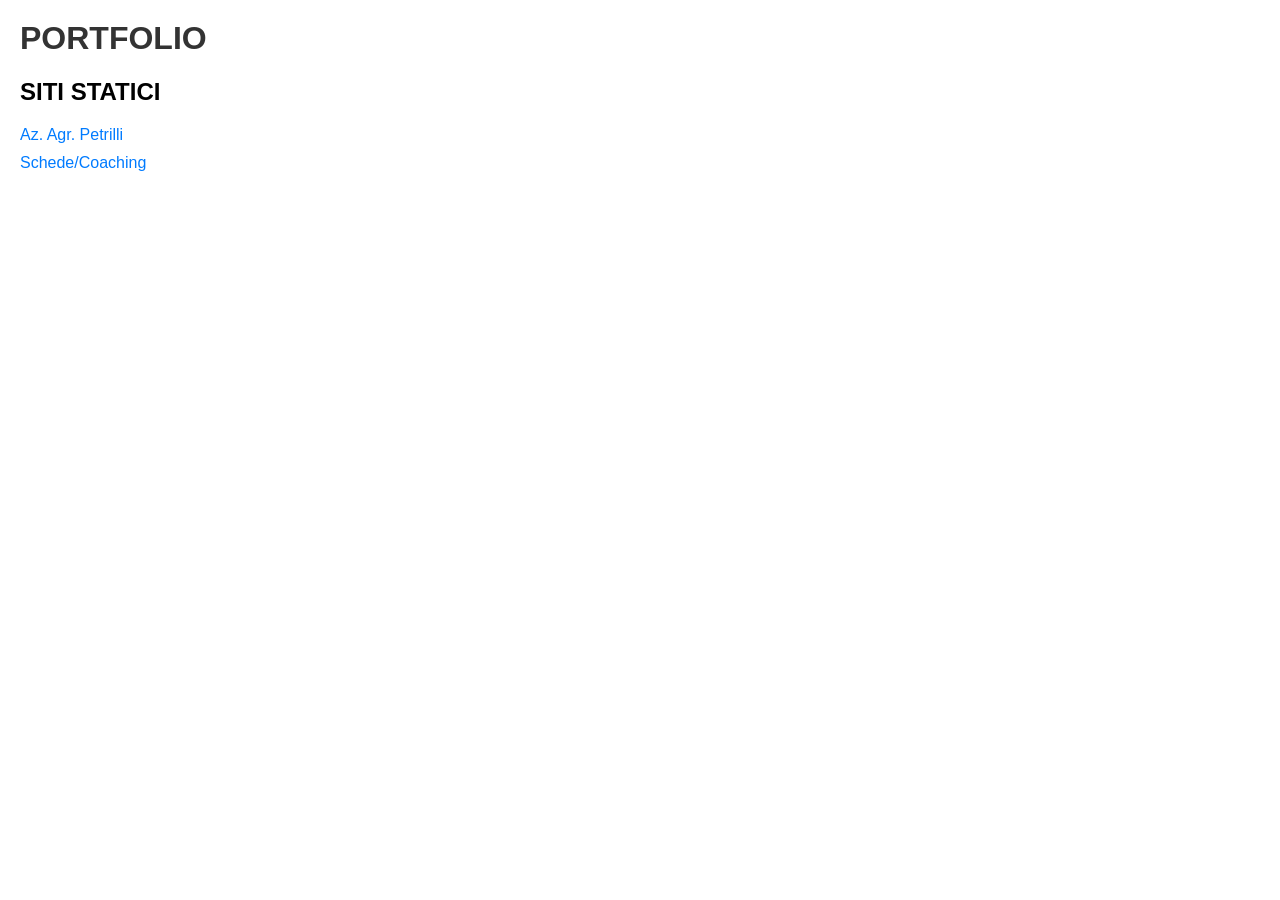
<file: index.html>
<html lang="en">

<head>
    <meta charset="UTF-8">
    <meta name="viewport" content="width=device-width, initial-scale=1.0">
    <title>PORTFOLIO</title>
    <style>
        body {
            font-family: Arial, sans-serif;
            margin: 20px;
        }

        h1 {
            color: #333;
        }

        ul {
            list-style-type: none;
            padding: 0;
        }

        li {
            margin-bottom: 10px;
        }

        a {
            text-decoration: none;
            color: #007BFF;
        }

        a:hover {
            text-decoration: underline;
        }
    </style>
</head>

<body>
    <h1>PORTFOLIO</h1>
    <h2>SITI STATICI</h2>
    <ul>
        <li><a href="petrilli%20page/index.html">Az. Agr. Petrilli</a>
        </li><a href="schede/index.html">Schede/Coaching</a></li>
    </ul>
</body>

</html>
</file>
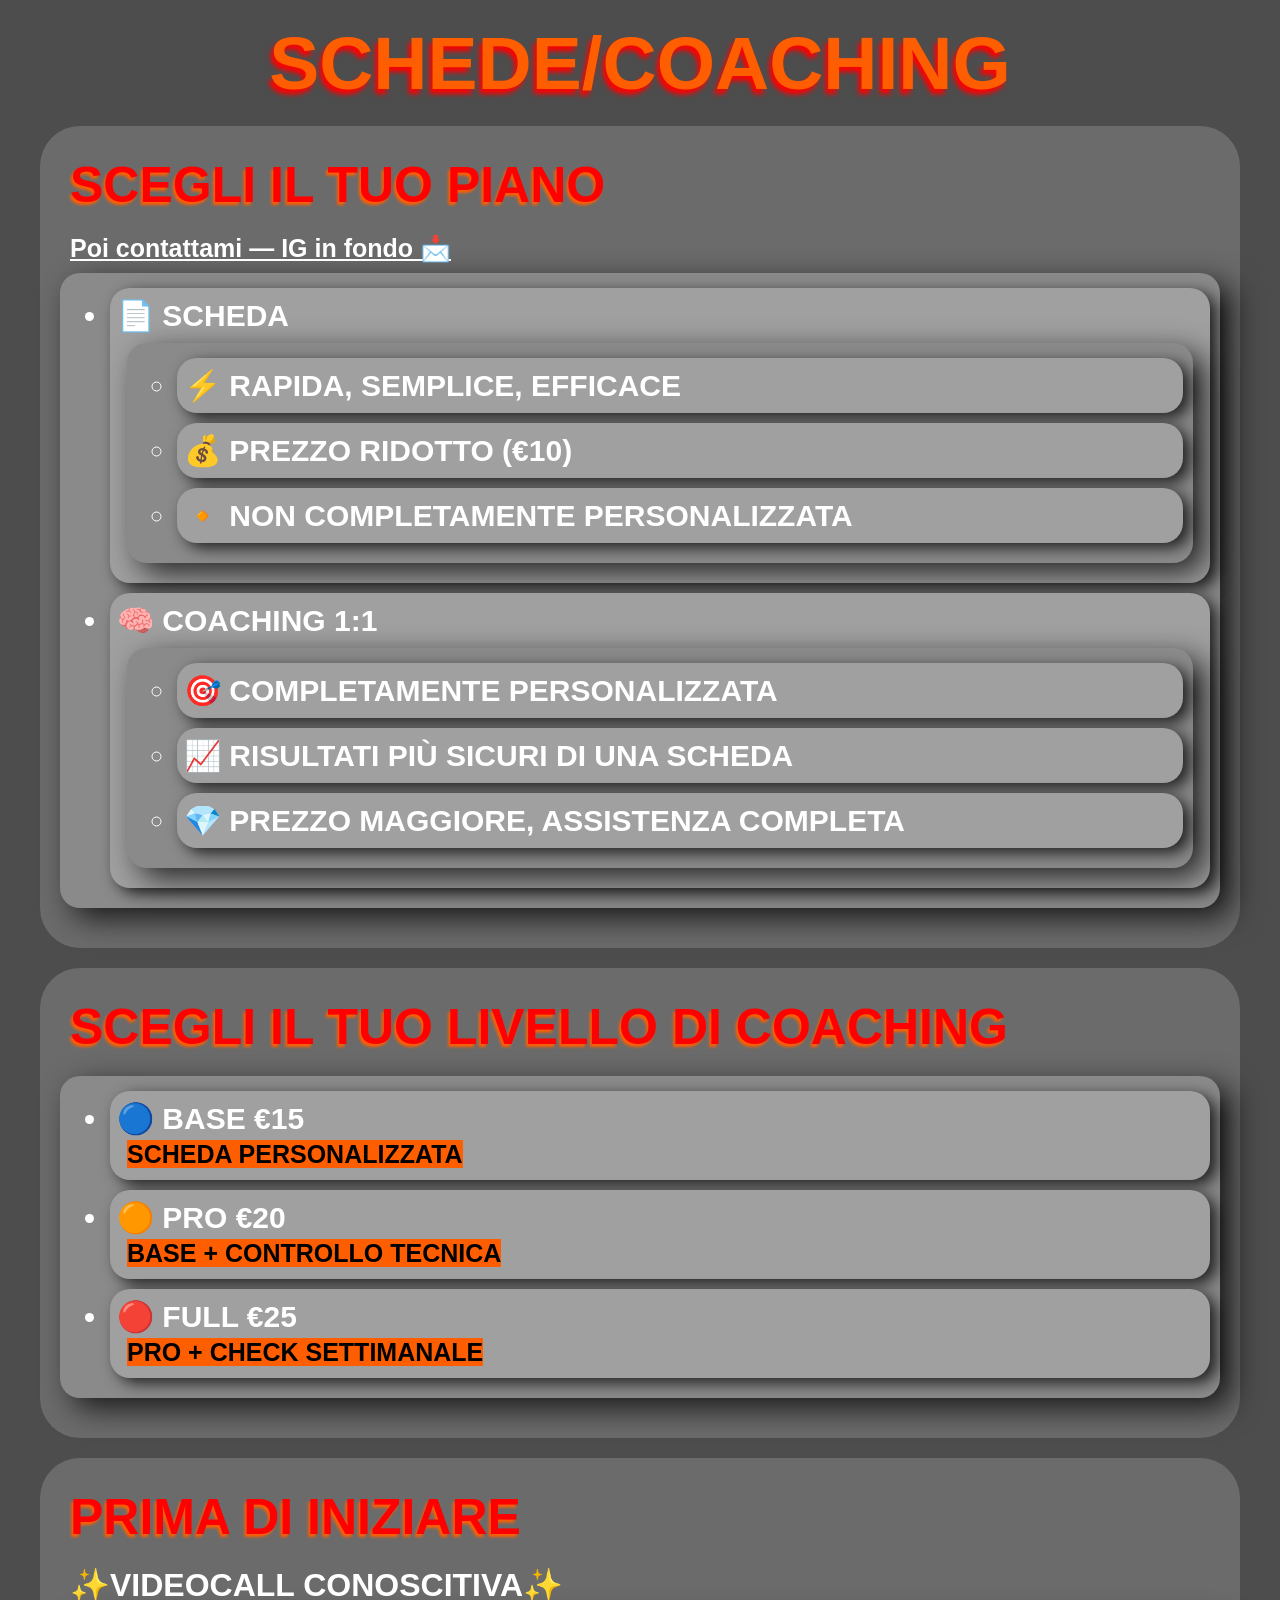
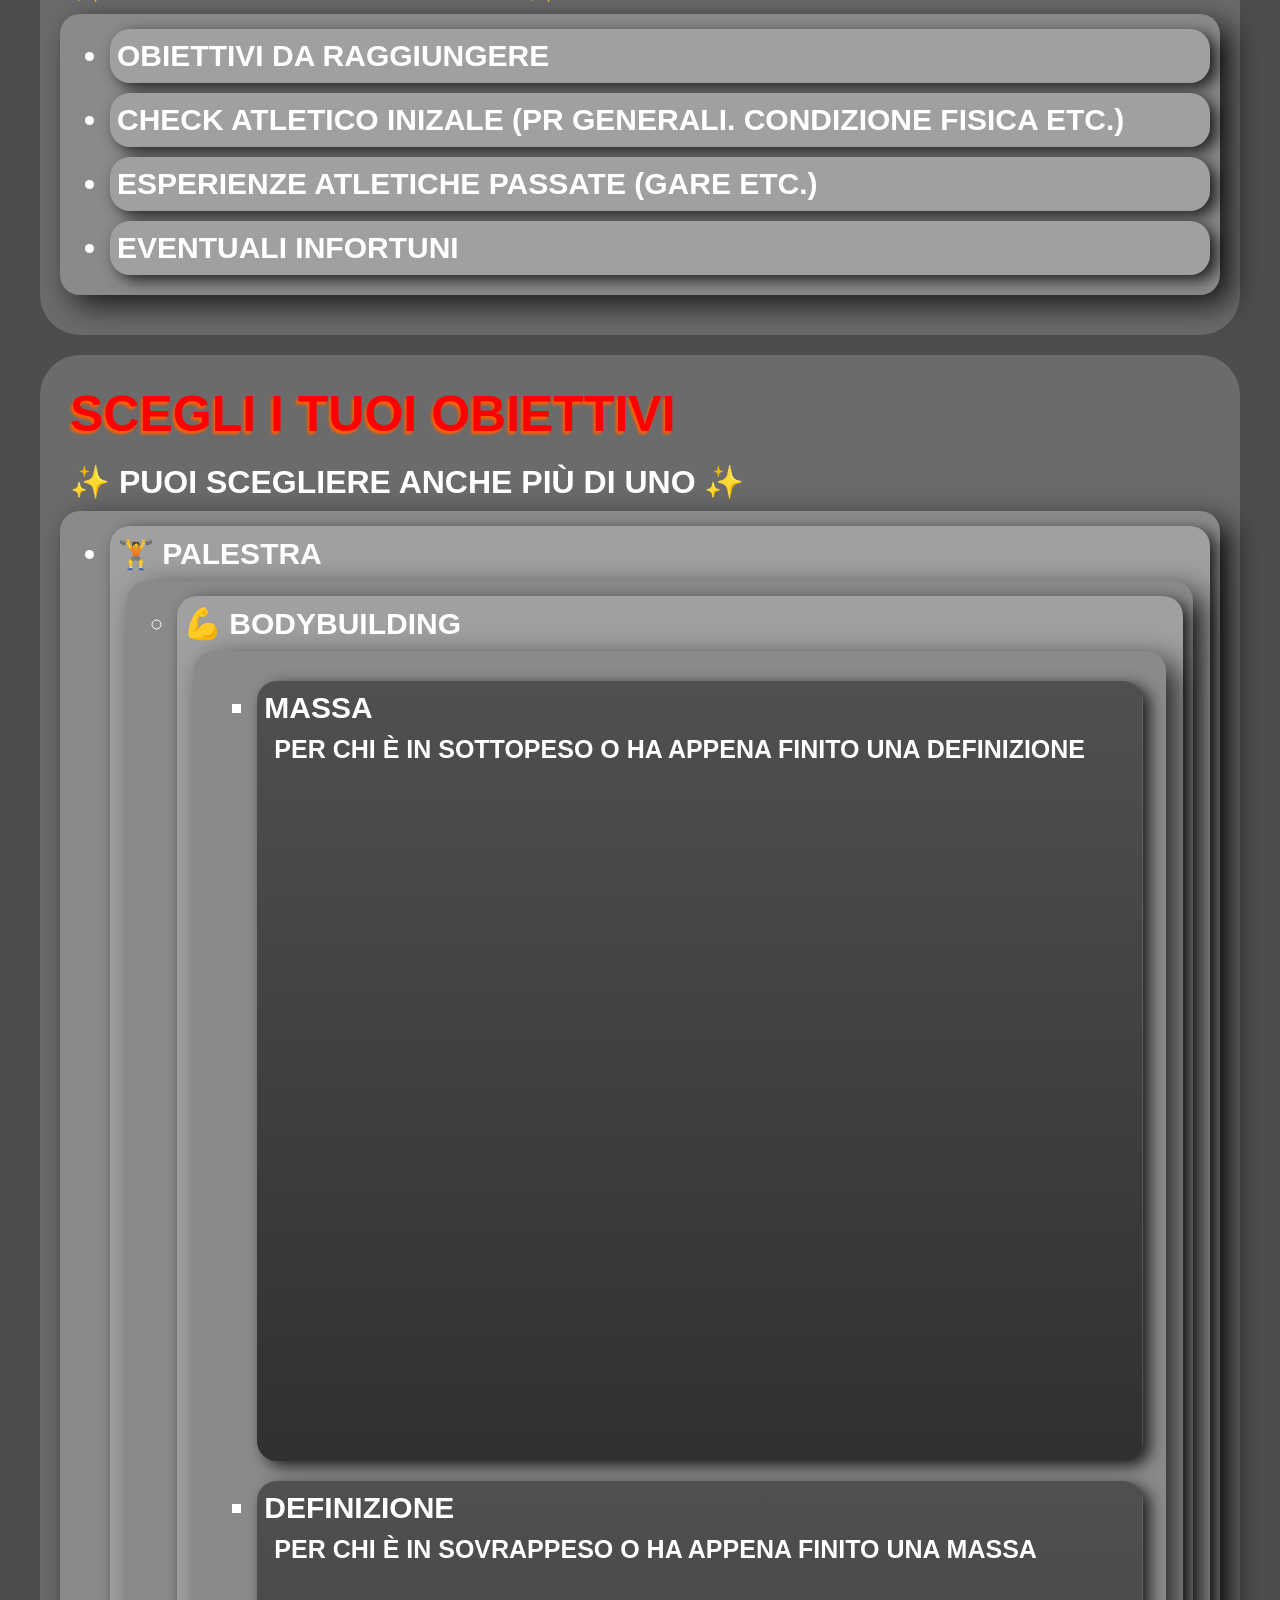
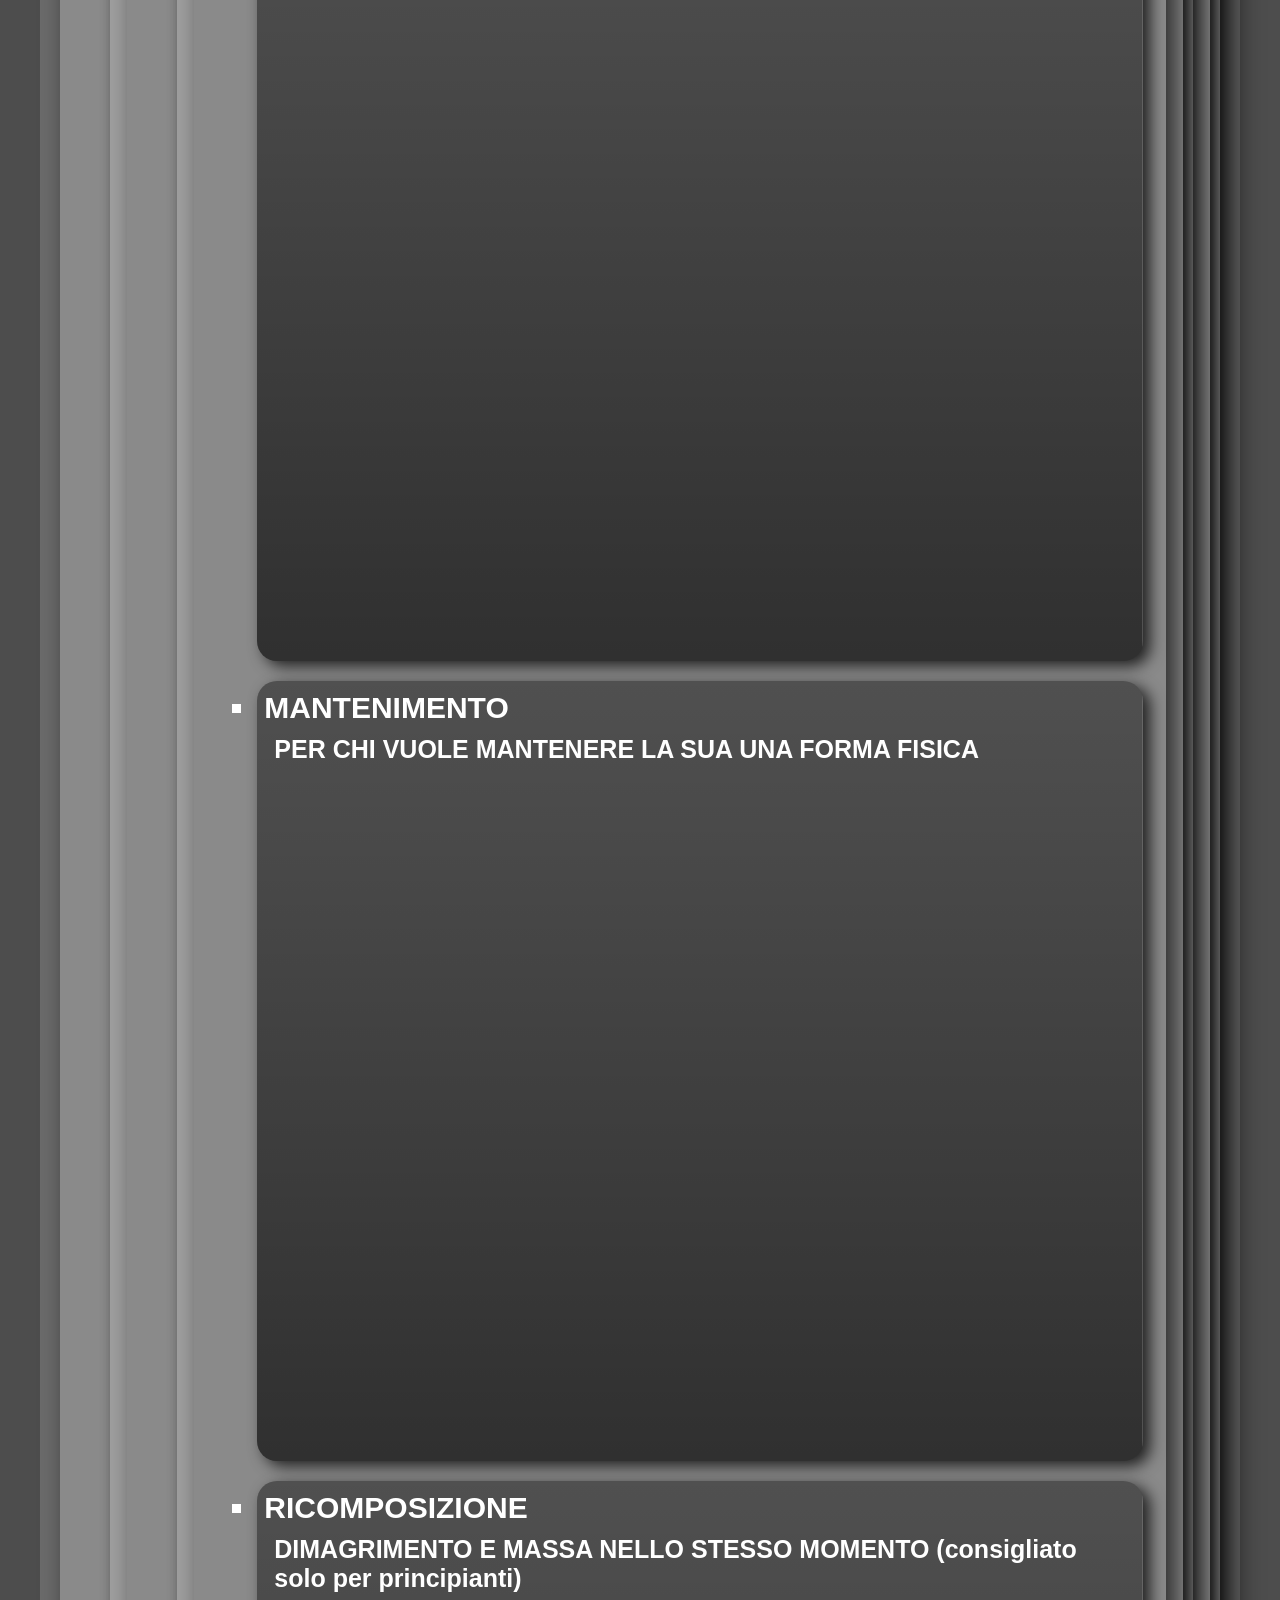
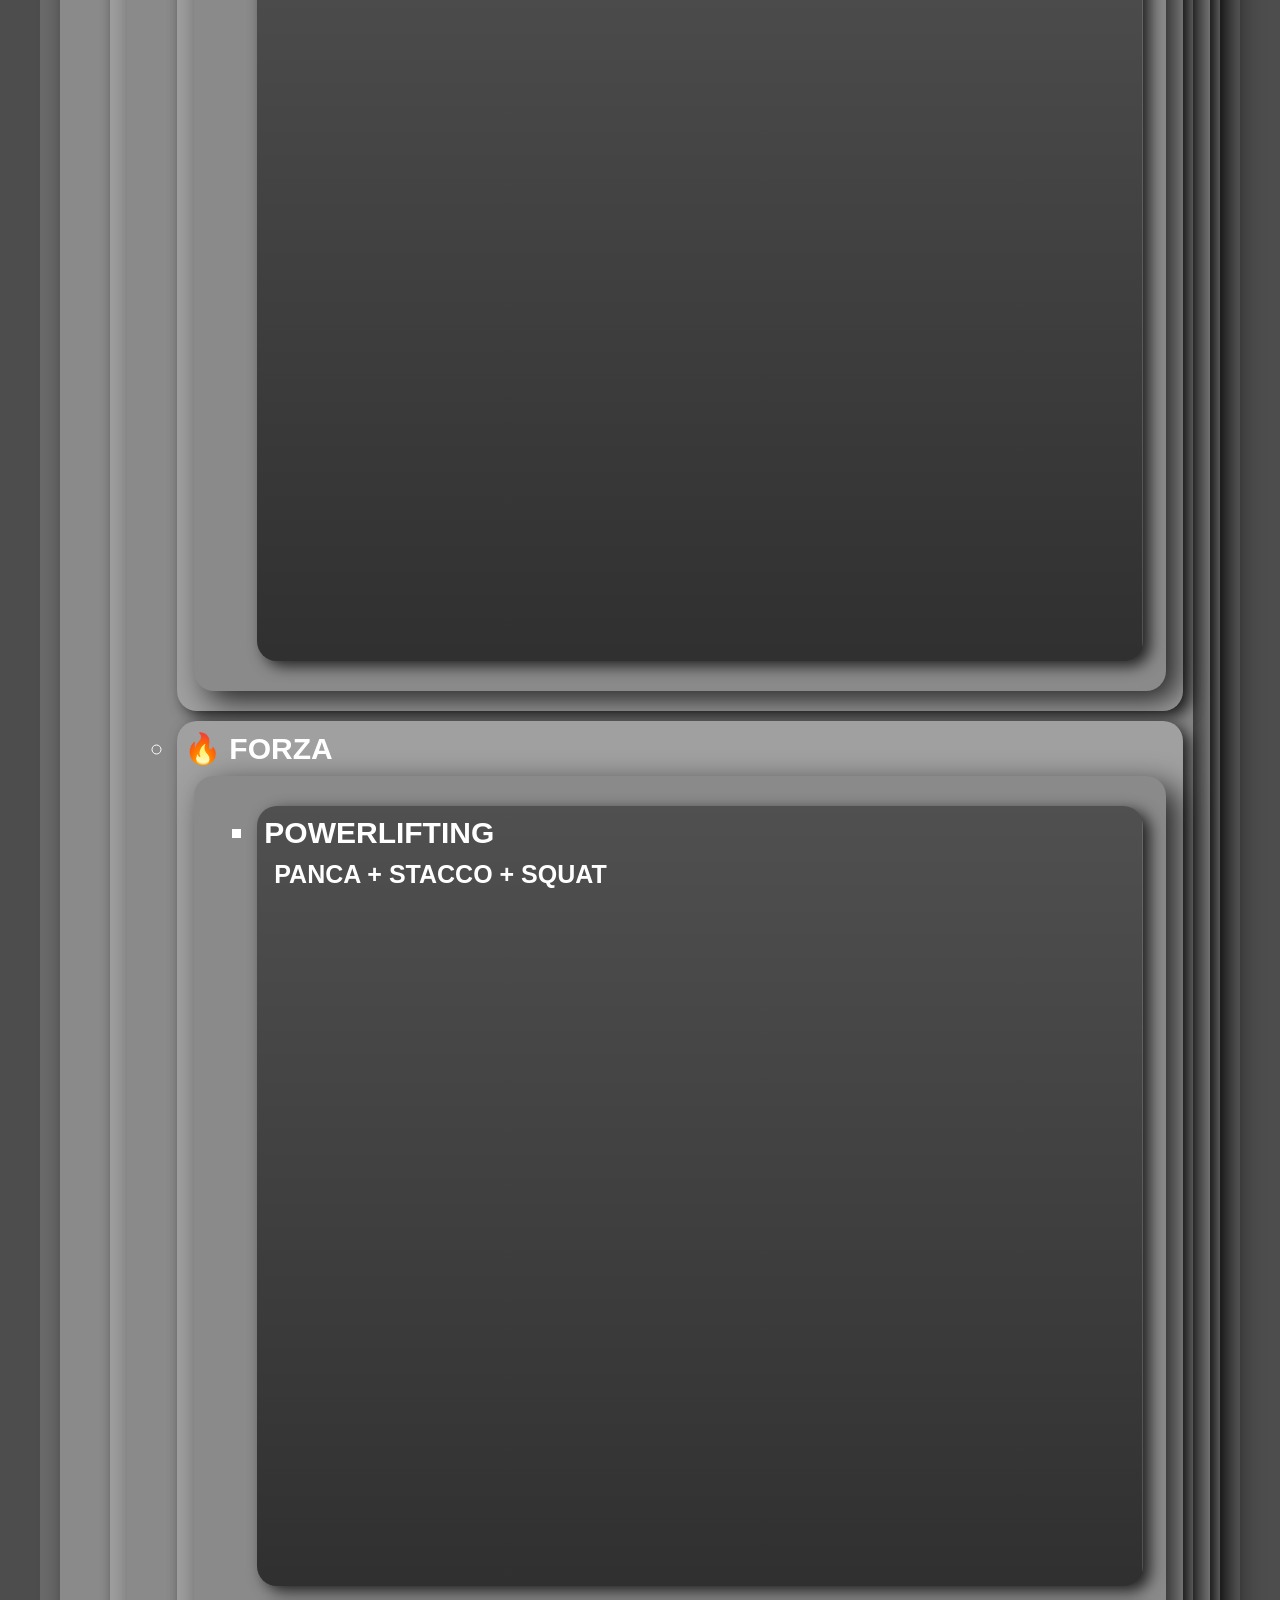
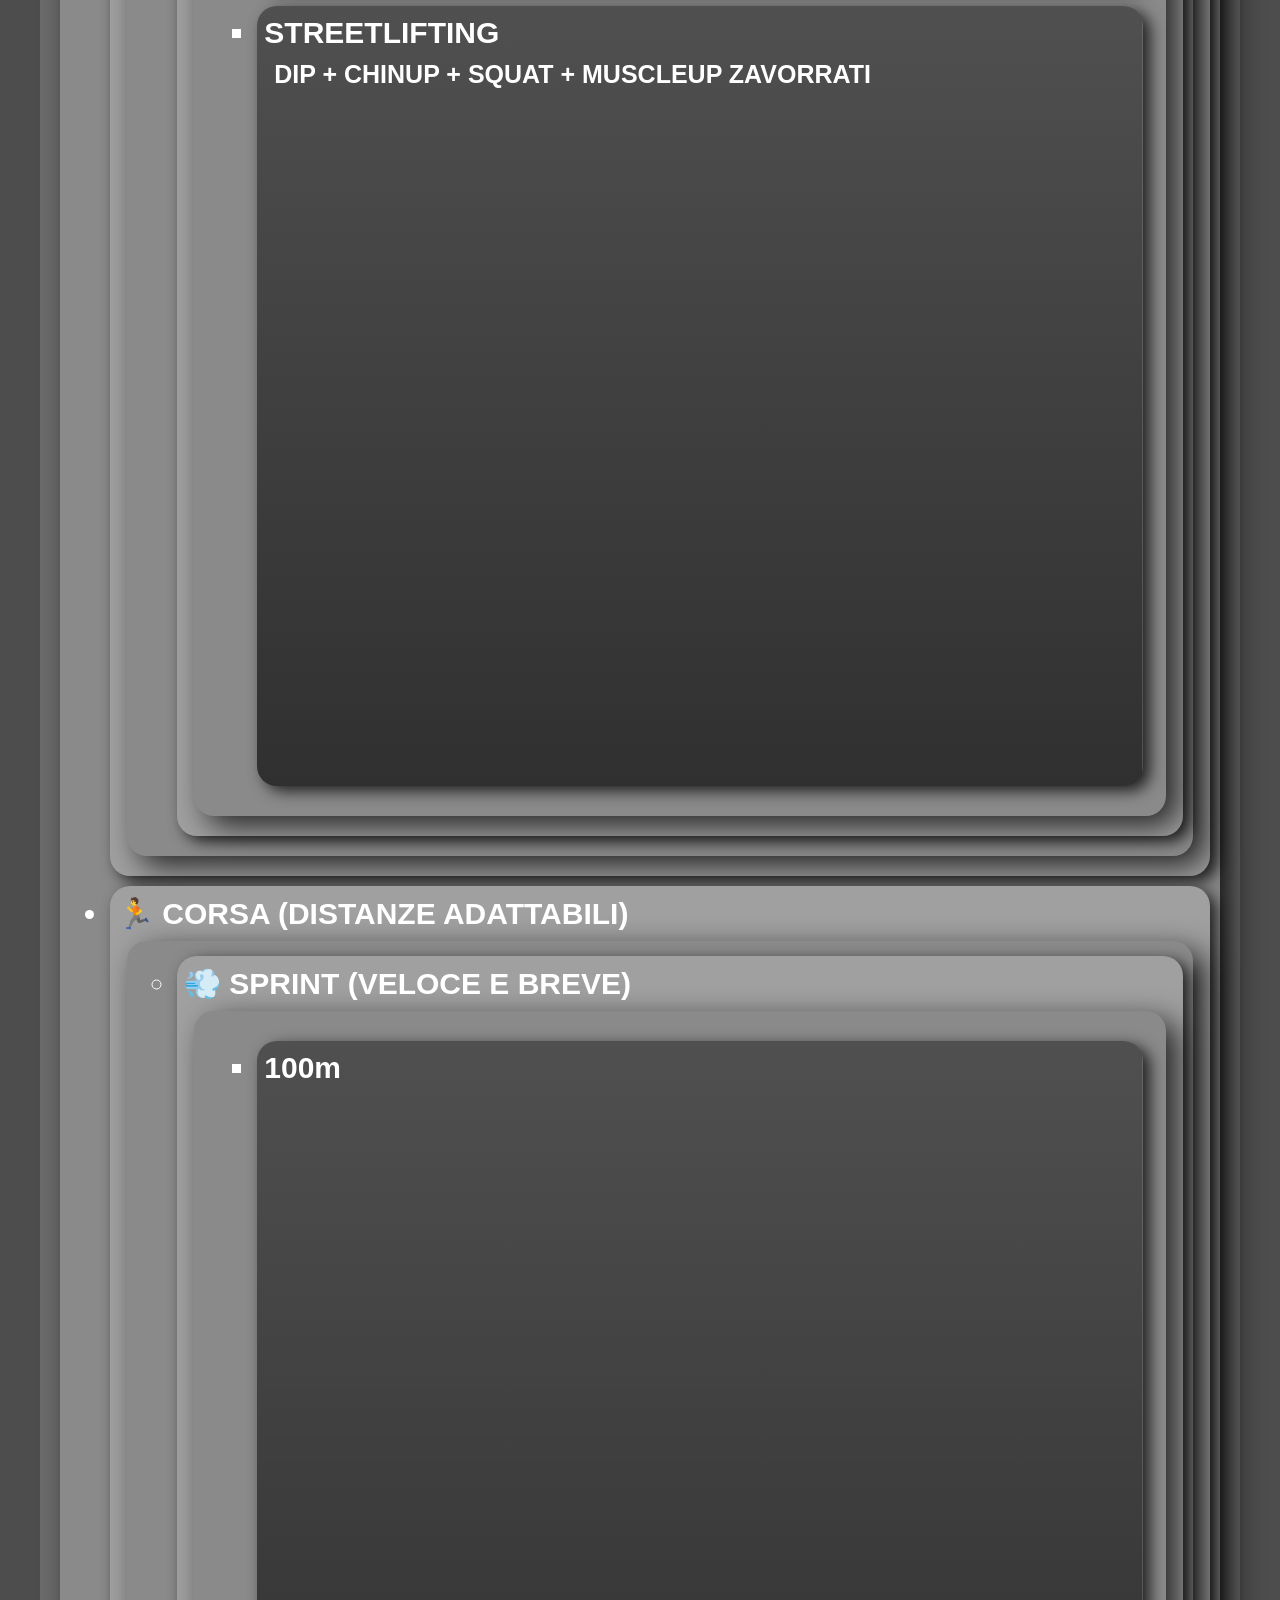
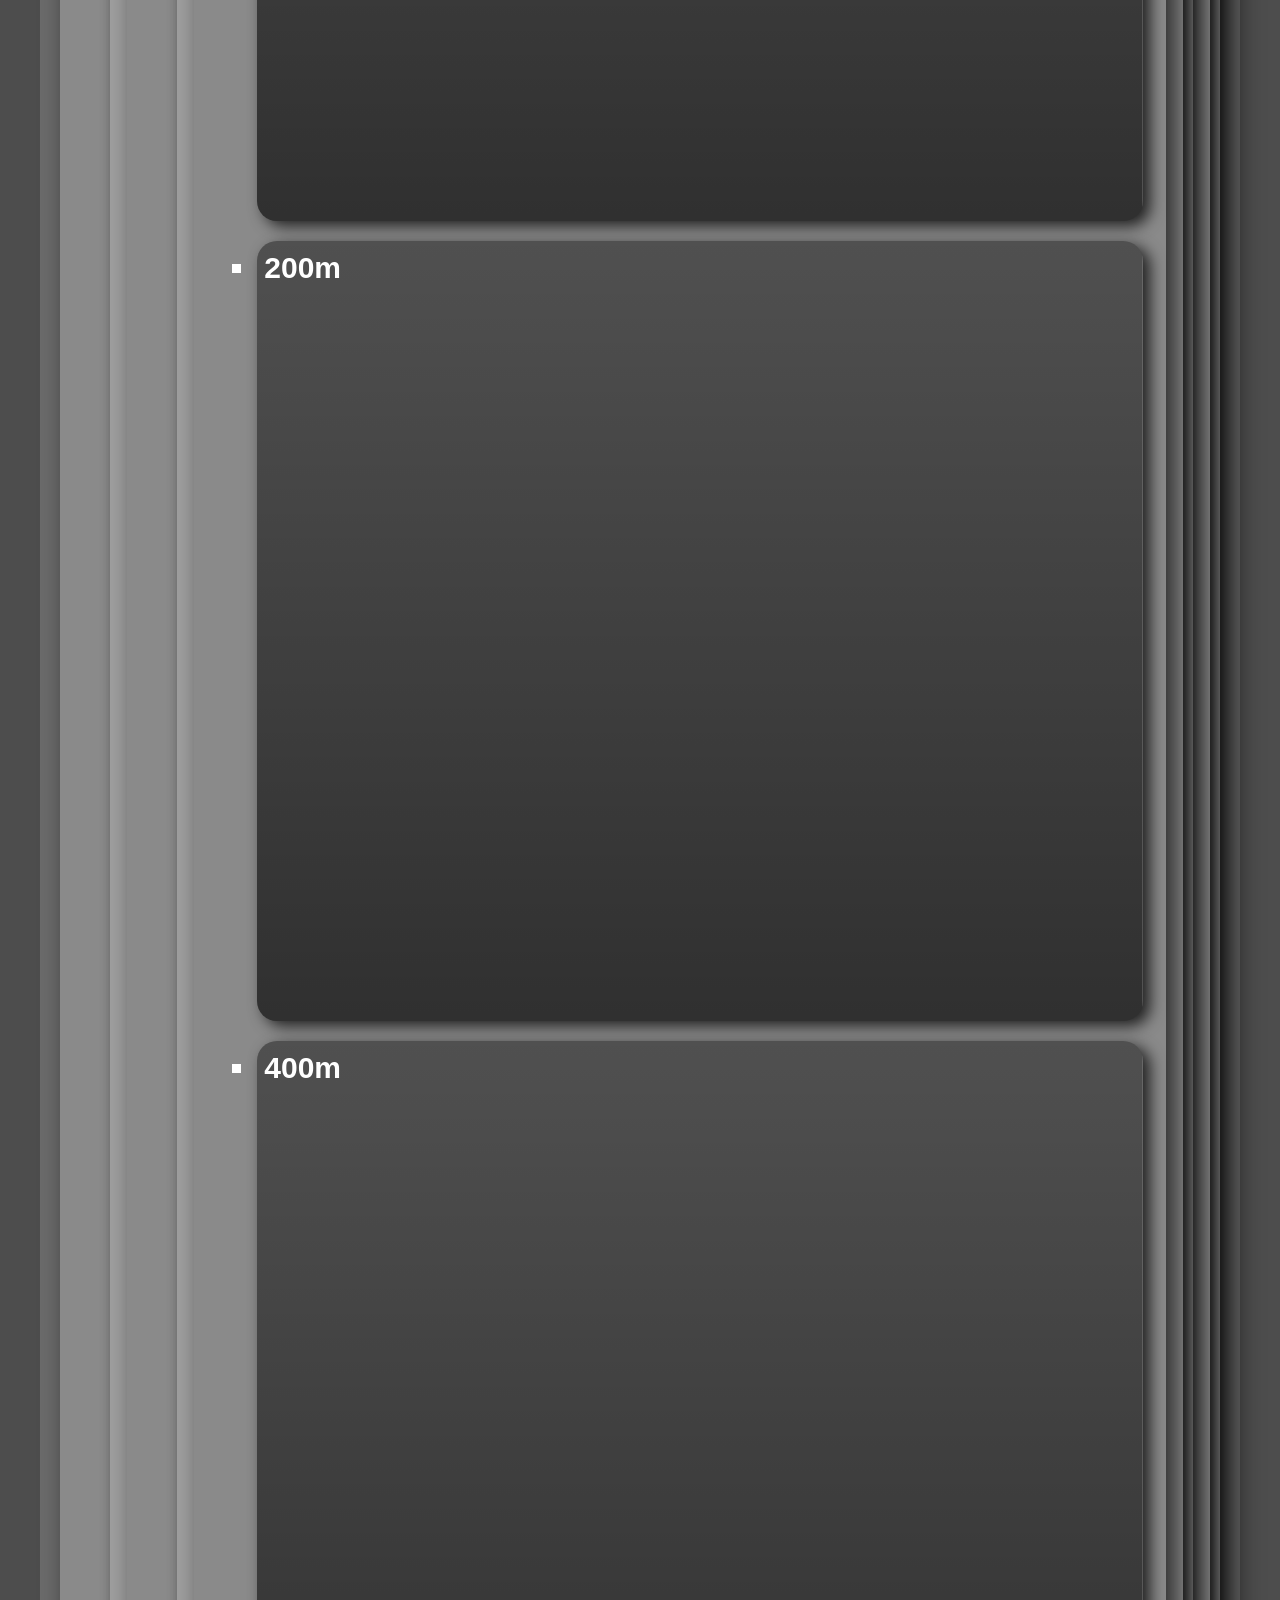
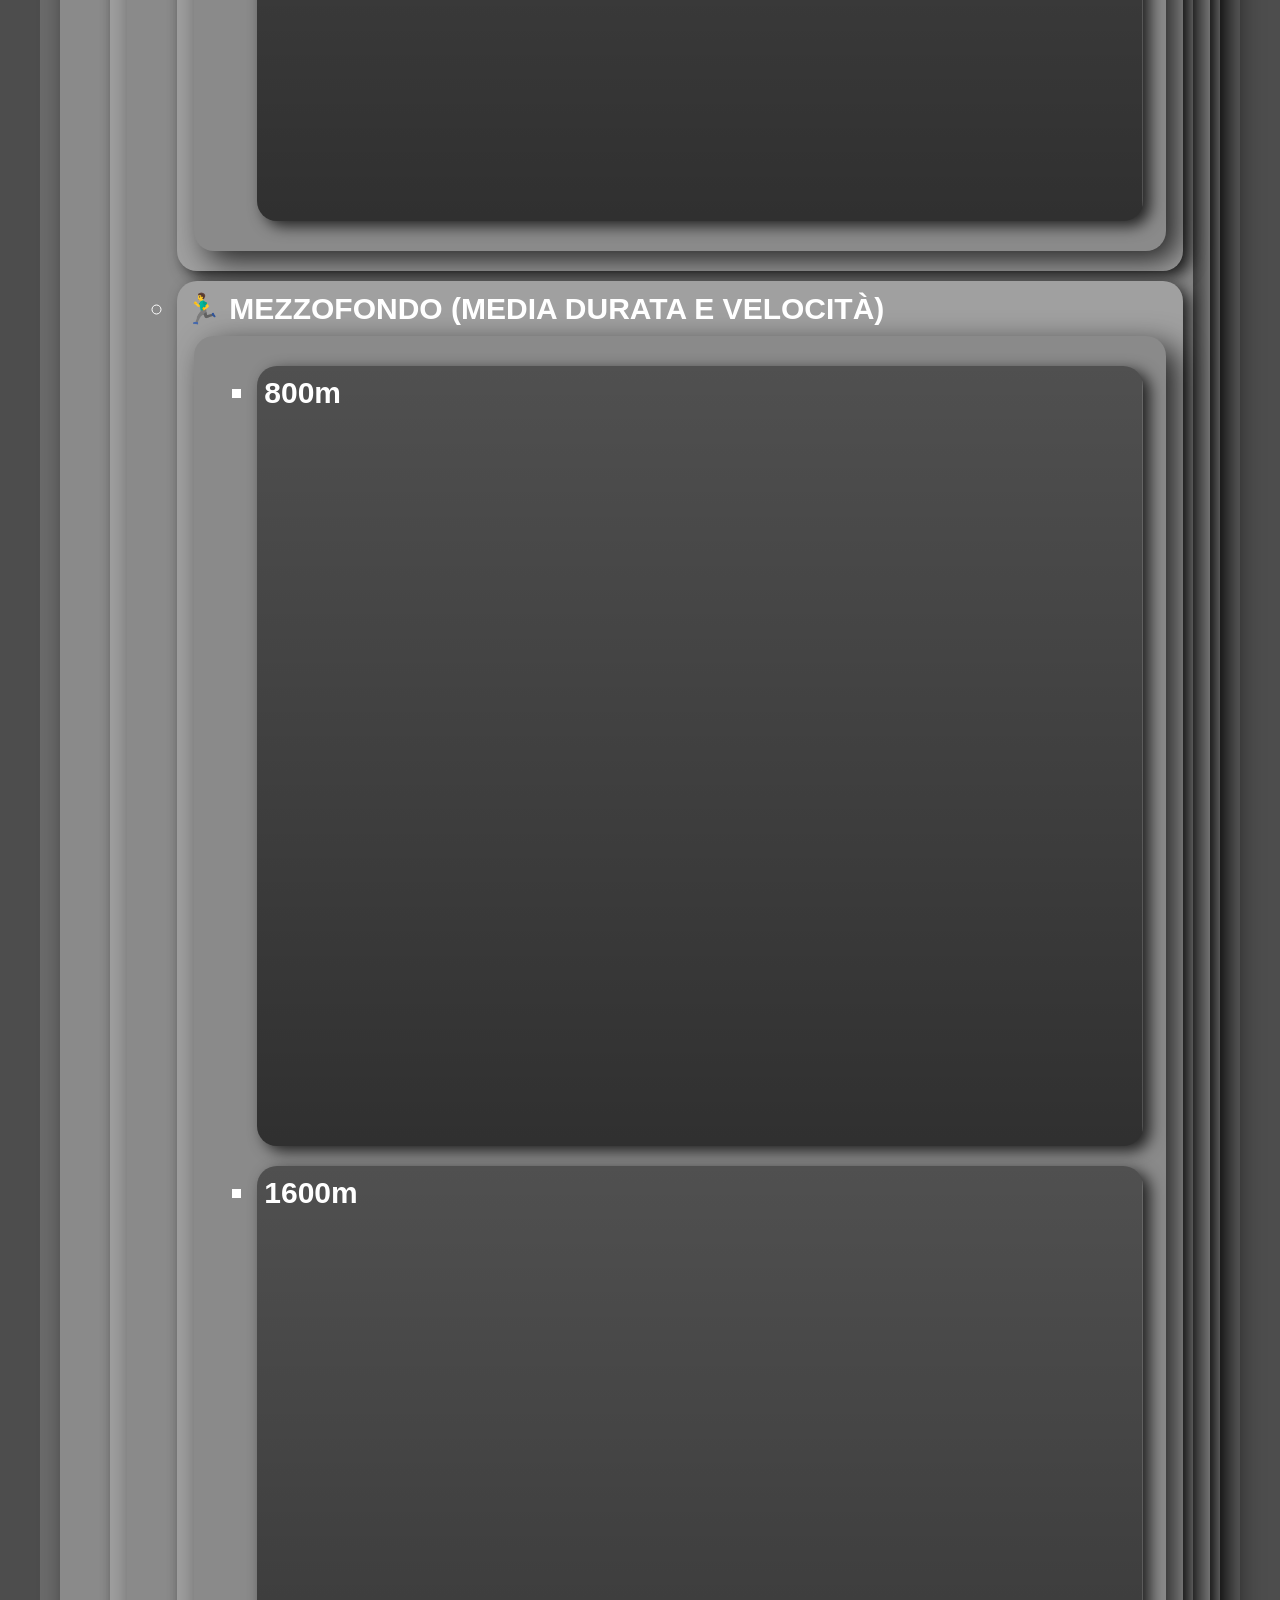
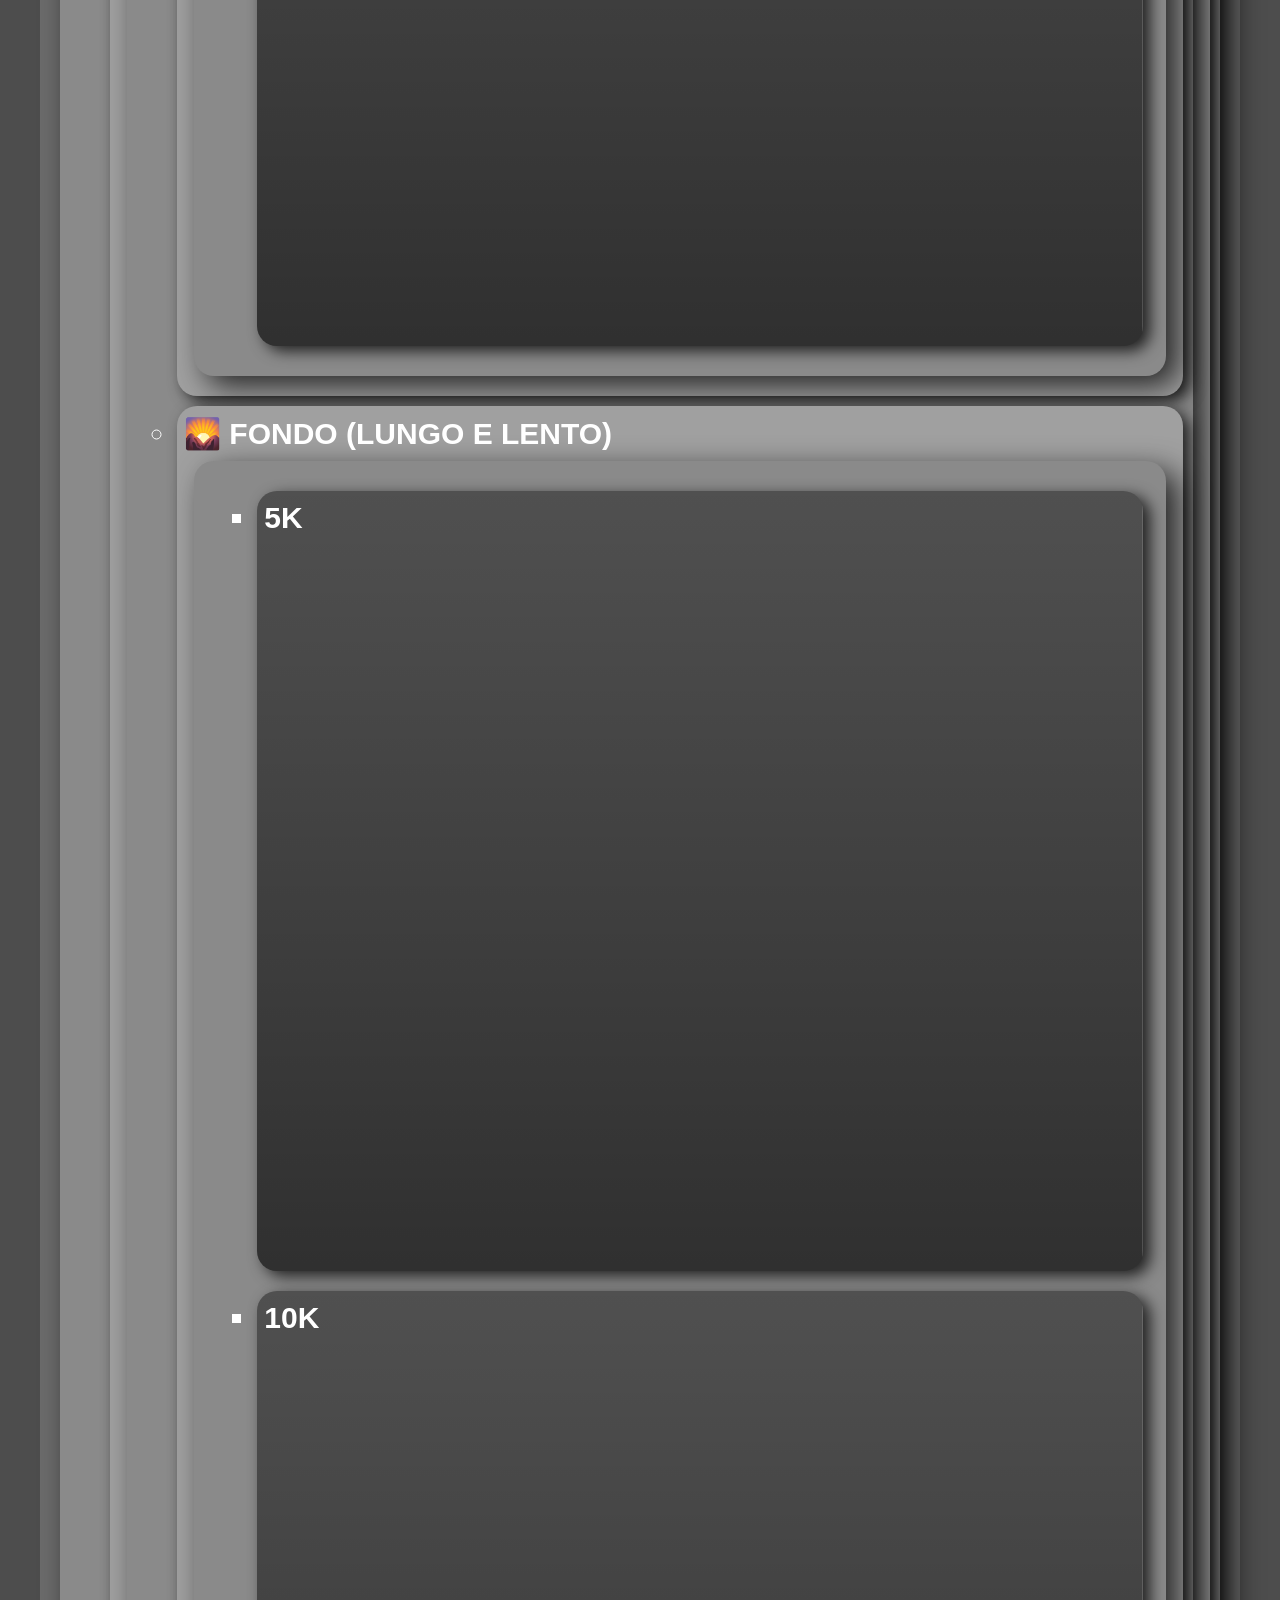
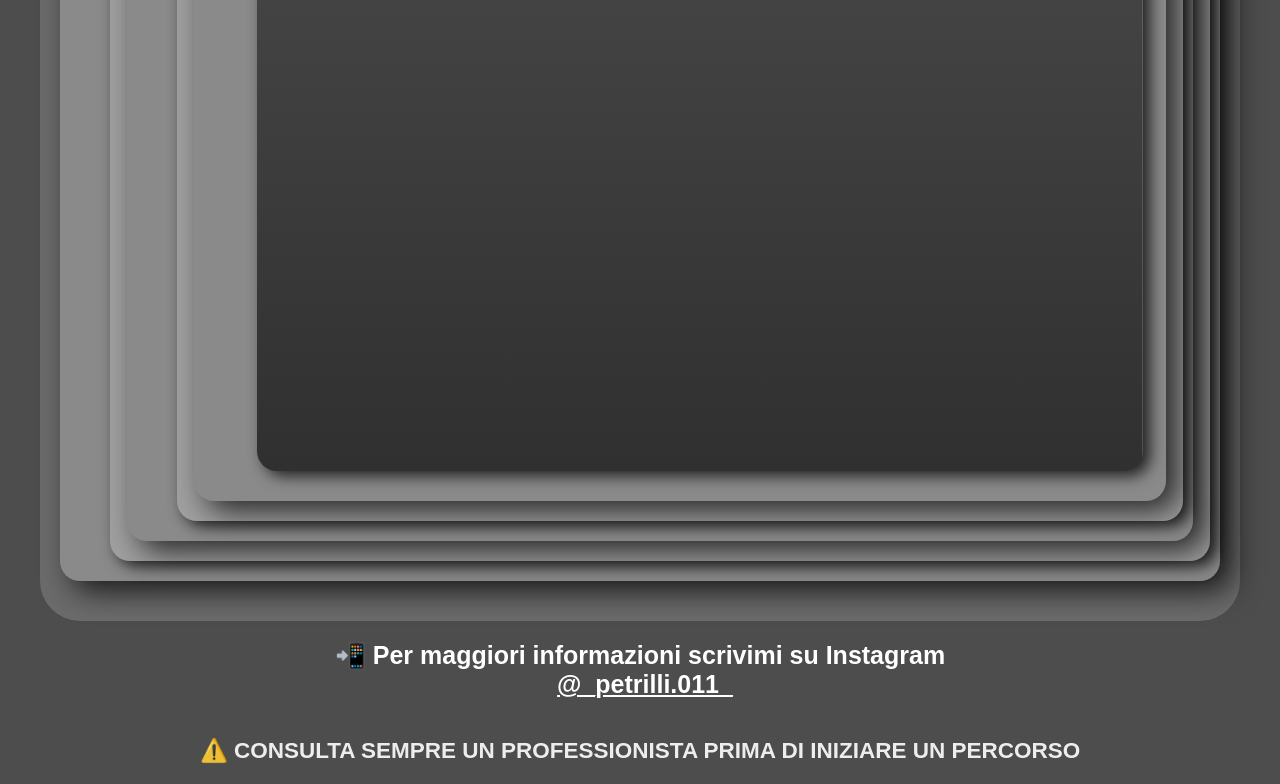
<file: schede/index.html>
<!DOCTYPE html>
<html lang="it">

<head>
    <meta charset="UTF-8">
    <meta name="viewport" content="width=device-width, initial-scale=1.0, maximum-scale=1.5">
    <title>SCHEDE · COACHING</title>
    <link rel="stylesheet" href="style.css">
</head>

<body>

    <h1>SCHEDE/COACHING</h1>

    <div>
        <h2>SCEGLI IL TUO PIANO</h2>
        <a href="#ig">Poi contattami — IG in fondo 📩</a>

        <ul>
            <li>
                📄 SCHEDA
                <ul>
                    <li>⚡ RAPIDA, SEMPLICE, EFFICACE</li>
                    <li>💰 PREZZO RIDOTTO (€10)</li>
                    <li>🔸 NON COMPLETAMENTE PERSONALIZZATA</li>
                </ul>
            </li>
            <li>
                🧠 COACHING 1:1
                <ul>
                    <li>🎯 COMPLETAMENTE PERSONALIZZATA</li>
                    <li>📈 RISULTATI PIÙ SICURI DI UNA SCHEDA</li>
                    <li>💎 PREZZO MAGGIORE, ASSISTENZA COMPLETA</li>
                </ul>
            </li>
        </ul>
    </div>

    <div>
        <h2>SCEGLI IL TUO LIVELLO DI COACHING</h2>
        <ul>
            <li>🔵 BASE €15<br><mark>SCHEDA PERSONALIZZATA</mark></li>
            <li>🟠 PRO €20<br><mark>BASE + CONTROLLO TECNICA</mark></li>
            <li>🔴 FULL €25<br><mark>PRO + CHECK SETTIMANALE</mark></li>
        </ul>
    </div>

    <div>
        <h2>PRIMA DI INIZIARE</h2>
        <H4>✨VIDEOCALL CONOSCITIVA✨</H4>
        <UL>
            <LI>OBIETTIVI DA RAGGIUNGERE </LI>
            <LI>CHECK ATLETICO INIZALE (PR GENERALI. CONDIZIONE FISICA ETC.)</LI>
            <LI>ESPERIENZE ATLETICHE PASSATE (GARE ETC.)</LI>
            <LI>EVENTUALI INFORTUNI </LI>
        </UL>
    </div>

    <div>
        <h2>SCEGLI I TUOI OBIETTIVI</h2>
        <h4>✨ PUOI SCEGLIERE ANCHE PIÙ DI UNO ✨</h4>

        <ul>
            <li>
                🏋️ PALESTRA
                <ul>
                    <li>
                        💪 BODYBUILDING
                        <ul>
                            <li class="goal-item massa">MASSA <br>
                                <p>PER CHI È IN SOTTOPESO O HA APPENA FINITO UNA DEFINIZIONE</p>
                            </li>
                            <li class="goal-item definizione">DEFINIZIONE <br>
                                <p>PER CHI È IN SOVRAPPESO O HA APPENA FINITO UNA MASSA</p>
                            </li>
                            <li class="goal-item mantenimento">MANTENIMENTO <br>
                                <p>PER CHI VUOLE MANTENERE LA SUA UNA FORMA FISICA</p>
                            </li>
                            <li class="goal-item ricomposizione">RICOMPOSIZIONE <br>
                                <p>DIMAGRIMENTO E MASSA NELLO STESSO MOMENTO (consigliato solo per principianti)</p>
                            </li>
                        </ul>
                    </li>
                    <li>
                        🔥 FORZA
                        <ul>
                            <li class="goal-item powerlifting">POWERLIFTING <br>
                                <p>PANCA + STACCO + SQUAT</p>
                            </li>
                            <li class="goal-item streetlifting">STREETLIFTING <br>
                                <p>DIP + CHINUP + SQUAT + MUSCLEUP ZAVORRATI</p>
                            </li>
                        </ul>
                    </li>
                </ul>
            </li>
            <li>
                🏃 CORSA (DISTANZE ADATTABILI)
                <ul>
                    <li>
                        💨 SPRINT (VELOCE E BREVE)
                        <ul>
                            <li class="goal-item sprint-100">100m</li>
                            <li class="goal-item sprint-200">200m</li>
                            <li class="goal-item sprint-400">400m</li>
                        </ul>
                    </li>
                    <li>
                        🏃‍♂️ MEZZOFONDO (MEDIA DURATA E VELOCITÀ)
                        <ul>
                            <li class="goal-item mezzo-800">800m</li>
                            <li class="goal-item mezzo-1600">1600m</li>
                        </ul>
                    </li>
                    <li>
                        🌄 FONDO (LUNGO E LENTO)
                        <ul>
                            <li class="goal-item fondo-5k">5K</li>
                            <li class="goal-item fondo-10k">10K</li>
                        </ul>
                    </li>
                </ul>
            </li>
        </ul>
    </div>

    <footer>
        <p id="ig">📲 Per maggiori informazioni scrivimi su Instagram <br>
            <a href="https://instagram.com/_petrilli.011_/" target="_blank">@_petrilli.011_</a>
        </p>
        <p style="margin-top: 1.5rem; font-size: 0.9rem; opacity: 0.9;">
            ⚠️ CONSULTA SEMPRE UN PROFESSIONISTA PRIMA DI INIZIARE UN PERCORSO
        </p>
    </footer>

</body>

</html>
</file>
<file: schede/style.css>
* {
            box-sizing: border-box;
            margin: 10px;
            font-family: Poppins, sans-serif;
            font-size: 25px;
        }

        body {
            background-color: #4d4d4d;
            color: white;
        }

        h1 {
            font-size: 75px;
            text-align: center;
            color: #ff5e00;
            font-weight: 900;
            text-shadow: #ff0000 -3px 5px 5px;
        }

        h2 {
            margin: 20px;
            color: #ff0000;
            text-shadow: #ff5e00 -2px 3px 3px;
            font-size: 50px;
            font-weight: 800;
        }

        h4 {
            margin-left: 20px;
            font-weight: 700;
            font-size: xx-large;
        }

        div {
            background-color: #6b6b6b;
            margin: 20px;
            border-radius: 40px;
            padding: 10px;
            padding-bottom: 30px;
        }

        a {
            color: white;
            font-weight: 700;
            margin-left: 20px;

            &:visited {
                color: #ff5e00;
            }
        }

        mark {
            background-color: #ff5e00;
        }

        .starting-ul {
            margin-left: 30px;
        }

        ul {
            background-color: #8a8a8a;
            padding-top: 10px;
            padding-bottom: 10px;
            border-radius: 20px;
            box-shadow: #000000c5 12px 10px 30px;
            font-size: xx-large;

            & li {
                background-color: #a0a0a0;
                font-weight: bolder;
                margin-top: 5px;
                border-radius: 20px;
                padding: 10px 7px;
                box-shadow: #000000c5 7px 5px 15px;
                font-size: 30px;

                transition: transform 0.5s ease,
                box-shadow 0.5s ease;

                &:hover {
                    transform: translateY(-8px);
                    box-shadow: #e44100c5 7px 10px 20px;
                }
            }
        }

        footer {
            text-align: center;
            font-weight: 600;
            font-size: xx-large;
        }

        /* =========================
   FITNESS
   Tutte: 1920x1080 - 16:9
   ========================= */

.massa {
    background-image:linear-gradient(rgba(0,0,0,0.5), rgba(0,0,0,0.7)), url("https://images.unsplash.com/photo-1782849206337-f826f32f91ce?auto=format&fit=crop&w=1920&h=1080&q=85");
}

.definizione {
    background-image:linear-gradient(rgba(0,0,0,0.5), rgba(0,0,0,0.7)), url("https://images.unsplash.com/photo-1605296867304-46d5465a13f1?auto=format&fit=crop&w=1920&h=1080&q=85");
}

.ricomposizione {
    background-image:linear-gradient(rgba(0,0,0,0.5), rgba(0,0,0,0.7)), url("https://images.unsplash.com/photo-1550345332-09e3ac987658?auto=format&fit=crop&w=1920&h=1080&q=85");
}

.mantenimento {
    background-image:linear-gradient(rgba(0,0,0,0.5), rgba(0,0,0,0.7)), url("https://images.unsplash.com/photo-1534438327276-14e5300c3a48?auto=format&fit=crop&w=1920&h=1080&q=85");
}

.streetlifting {
    background-image:linear-gradient(rgba(0,0,0,0.5), rgba(0,0,0,0.7)), url("https://images.wallpaperscraft.com/image/single/pullups_man_workout_121789_1920x1080.jpg");
}

.powerlifting {
    background-image:linear-gradient(rgba(0,0,0,0.5), rgba(0,0,0,0.7)), url("https://images.unsplash.com/photo-1541534741688-6078c6bfb5c5?auto=format&fit=crop&w=1920&h=1080&q=85");
}


/* =========================
   SPRINT
   100m / 200m / 400m
   ========================= */

.sprint-100 {
    background-image:linear-gradient(rgba(0,0,0,0.5), rgba(0,0,0,0.7)), url("https://images.unsplash.com/photo-1516487200032-8532cb603261?auto=format&fit=crop&w=1920&h=1080&q=85");
}

.sprint-200 {
    background-image:linear-gradient(rgba(0,0,0,0.5), rgba(0,0,0,0.7)), url("https://images.unsplash.com/photo-1696536823512-79d724454616?auto=format&fit=crop&w=1920&h=1080&q=85");
}

.sprint-400 {
    background-image: linear-gradient(rgba(0,0,0,0.5), rgba(0,0,0,0.7)), url("https://images.unsplash.com/photo-1776705865335-4e0f85bc6956?auto=format&fit=crop&w=1920&h=1080&q=85");
}


/* =========================
   MEZZOFONDO
   800m / 1600m
   ========================= */

.mezzo-800 {
    background-image: linear-gradient(rgba(0,0,0,0.5), rgba(0,0,0,0.7)), url("https://images.unsplash.com/photo-1771451836012-dbb3d3afcdd3?auto=format&fit=crop&w=1920&h=1080&q=85");
}

.mezzo-1600 {
    background-image:linear-gradient(rgba(0,0,0,0.5), rgba(0,0,0,0.7)), url("https://images.unsplash.com/photo-1527459021842-4f8ca3775867?auto=format&fit=crop&w=1920&h=1080&q=85");
}


/* =========================
   FONDO
   5K / 10K
   ========================= */

.fondo-5k {
    background-image:linear-gradient(rgba(0,0,0,0.5), rgba(0,0,0,0.7)), url("https://images.unsplash.com/photo-1769867625967-cf8067babce3?auto=format&fit=crop&w=1920&h=1080&q=85");
        
}

.fondo-10k {
    background-image: linear-gradient(rgba(0,0,0,0.5), rgba(0,0,0,0.7)), url("https://images.unsplash.com/photo-1769876579499-7479e1b4e415?auto=format&fit=crop&w=1920&h=1080&q=85");
}


.goal-item {
    width: 95%;
    max-width: 1580px;
    height: 780px;
    margin: 20px auto;
    background-size: cover;
    background-position: center;
}

@media (max-width:768px) {
    * {
        margin: 10px 0 !important;
        padding: 5px !important;
        font-size: 20px;
        font-weight: bolder;
    }

    body {
        margin: 0;
    }
    h1 {
        font-size: 8dvw;
        margin: 0;
    }

    h2 {
        font-size: 6dvw;
    }

    h4 {
        font-size: 4dvw;
    }
    
    div {
        margin-left: 1.5dvw;
    }

    ul {
        margin-left: 1.5dvw;
        padding-left: 1dvw;

        & li {
            margin-left: 1dvw;
            font-size: 20px;
            list-style: none;
        }
    }

    .mezzo-1600 {
        background-position: left;
    }
    .goal-item {
        max-height: 400px;
    }

    mark {
        font-size: 10px;
        padding: 0;
        border-radius: 10px;
    }
}
</file>
